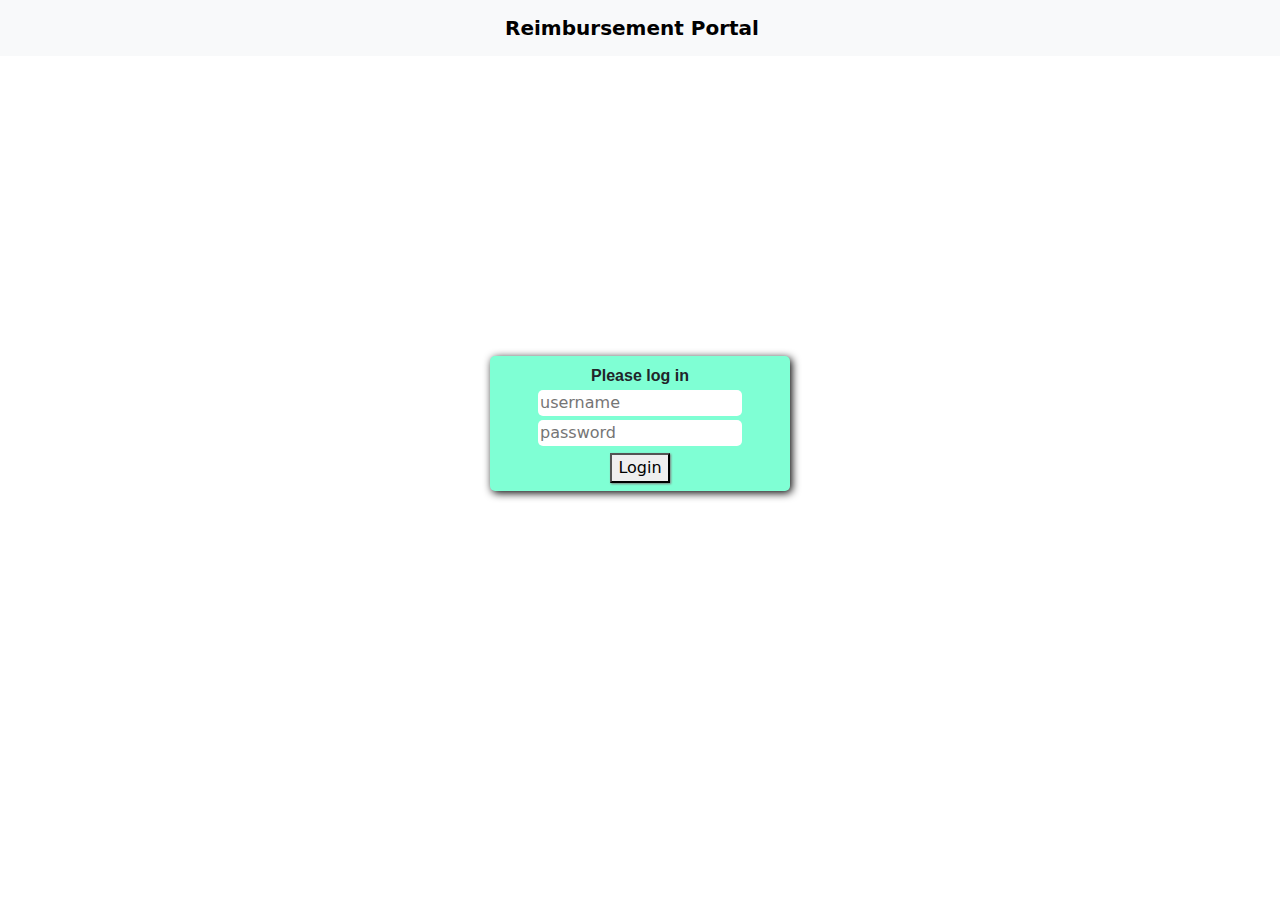
<file: target/classes/frontend/index.html>
<!DOCTYPE html>
<html lang="en">
<head>
    <meta charset="UTF-8">
    <meta http-equiv="X-UA-Compatible" content="IE=edge">
    <meta name="viewport" content="width=device-width, initial-scale=1.0">
    <title>Welcome to the Reimbursement Portal</title>
    <link rel="stylesheet" href="./styles.css">
    <link rel="stylesheet" href="	https://cdn.jsdelivr.net/npm/bootstrap@5.2.0/dist/css/bootstrap.min.css">
    <script src="https://cdn.jsdelivr.net/npm/bootstrap@5.2.0/dist/js/bootstrap.bundle.min.js" defer></script>
    <script src="./script.js" defer></script>
</head>
<body>
    <nav class="navbar navbar-expand-lg bg-light">
        <div class="container-fluid">
          <a class="navbar-brand" href="#">Reimbursement Portal</a>
          
          <div class="collapse navbar-collapse" id="navbarNav">
            <ul class="navbar-nav">
              <!-- <li class="nav-item">
                <a class="nav-link active" aria-current="page" href="#">Home</a>
              </li> -->
            </ul>
          </div>
        </div>
      </nav>
    <div id="login-container">
        <div id="login-box">
            <div id="login-welcome">Please log in</div>
            <form id="login-form">
                <input id="username-input" class="fields" type="text" placeholder="username"/>
                <input id="password-input" class="fields" type="password" placeholder="password"/>
                <div id="message"></div>
                <button id="login-button" class="button">Login</button>
            </form>
        </div>
    </div>
</body>
</html>
</file>
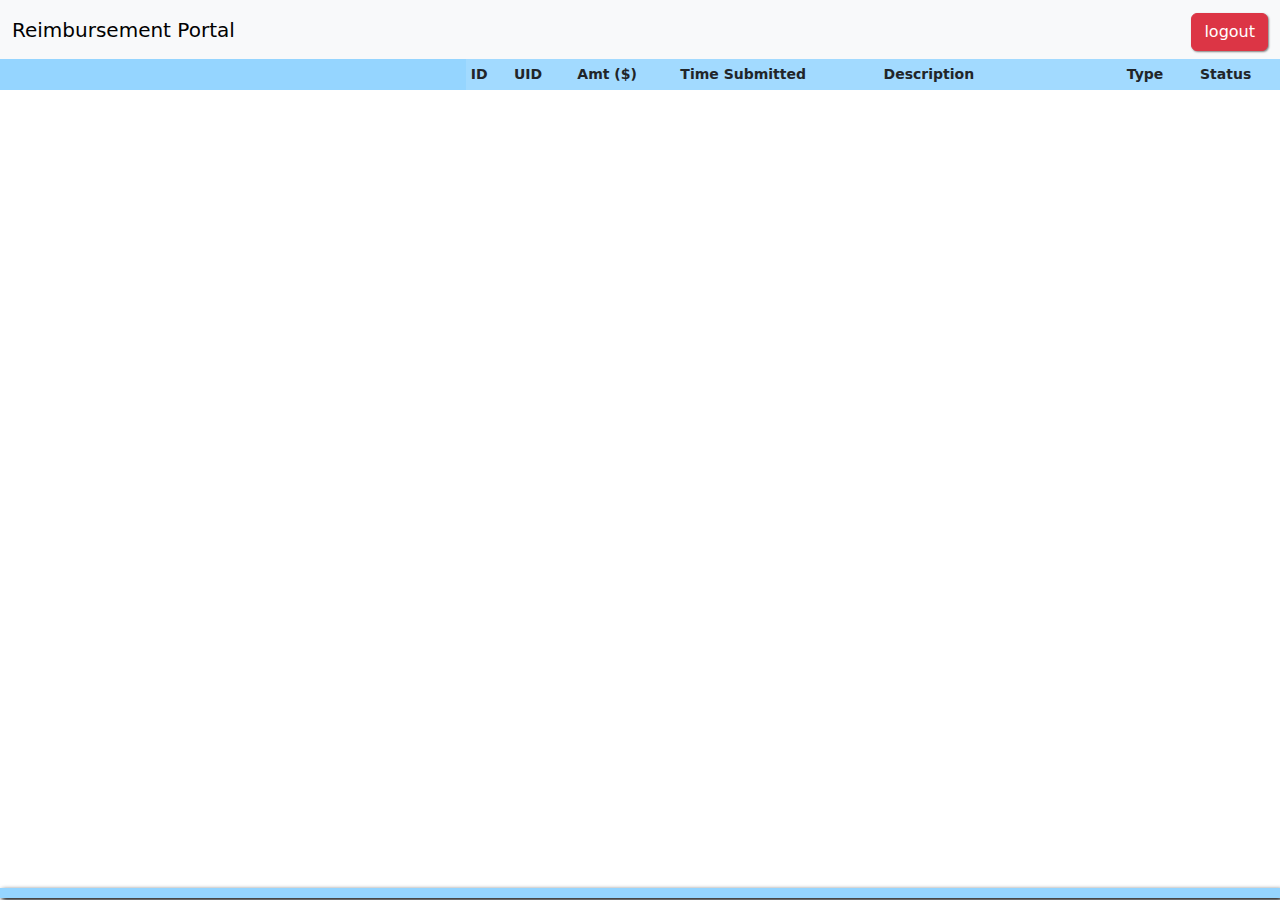
<file: target/classes/frontend/manager/index.html>
<!DOCTYPE html>
<html lang="en">
<head>
    <meta charset="UTF-8">
    <meta http-equiv="X-UA-Compatible" content="IE=edge">
    <meta name="viewport" content="width=device-width, initial-scale=1.0">
    <title>Manager Dashboard</title>
    <link rel="stylesheet" href="./styles.css">
    <link rel="stylesheet" href="	https://cdn.jsdelivr.net/npm/bootstrap@5.2.0/dist/css/bootstrap.min.css">
    <script src="https://cdn.jsdelivr.net/npm/bootstrap@5.2.0/dist/js/bootstrap.bundle.min.js" defer></script>
    <script src="./script.js" defer></script>
</head>
<body>
    <nav class="navbar navbar-expand-lg bg-light">
        <div class="container-fluid">
          <a class="navbar-brand" href="../index.html">Reimbursement Portal</a>
          <!-- <button class="navbar-toggler" type="button" data-bs-toggle="collapse" data-bs-target="#navbarNav" aria-controls="navbarNav" aria-expanded="false" aria-label="Toggle navigation">
            <span class="navbar-toggler-icon"></span>
          </button> -->
          <div class="collapse navbar-collapse" id="navbarNav">
            <ul class="navbar-nav">
              <!-- <li class="nav-item">
                <a class="nav-link active" aria-current="page" href="#">Home</a>
              </li> -->
              
            </ul>
          </div>
          <button id="logout-button" class="button btn btn-danger" type="submit">logout</button>
        </div>
      </nav>
      <div id="main-display">
        <div id="detail-panel">
            <!-- <div id="detail-panel-title">
              <h3>Current Selection</h3>
            </div>
            <div id="detail-panel-text"> -->
                <!-- <div id="headers">
                  <ul class="listbox">
                    <li class="table-data table-headers">ID</li>
                    <li class="table-data table-headers">Empl</li>
                    <li class="table-data table-headers">Amount</li>
                    <li class="table-data table-headers">Submit Time</li>
                    <li class="table-data table-headers">Description</li>
                    <li class="table-data table-headers">Type</li>
                    <li class="table-data table-headers">Status</li>
                  </ul>
                </div>
                <div id="detail-data">
                  <ul class="listbox">
                    <li class="table-data">112513461346</li>
                    <li class="table-data">212361461346</li>
                    <li class="table-data">312361341263</li>
                    <li class="table-data">413461346134</li>
                    <li class="table-data">513461346116</li>
                    <li class="table-data">645738245817</li>
                    <li class="table-data">784556901157</li>
                  </ul>
                </div> -->
            <!-- </div> -->
            <!-- <div id="app-rej-button-container">
              <button id="item-approve-btn" class="assess-btn btn btn-success">Approve</button>
              <button id="item-reject-btn" class="assess-btn btn btn-danger">Reject</button>
            </div> -->
        </div>
        
        <div id="item-container">
          <div id="item-header">
            <div id="item-id-header" class="item-detail">ID</div>
            <div id="item-author-header" class="item-detail">UID</div>
            <div id="item-value-header" class="item-detail">Amt ($)</div>
            <div id="item-submitted-header" class="item-detail">Time Submitted</div>
            <div id="item-description-header" class="item-detail">Description</div>
            <div id="item-type-header" class="item-detail">Type</div>
            <div id="item-status-header" class="item-detail">Status</div>
          </div>
            <!-- <div class="item">
              <div id="item-id" class="item-detail">Item 1</div>
              <div id="item-author" class="item-detail">Terry</div>
              <div id="item-value" class="item-detail">$120.00</div>
              <div id="item-submitted" class="item-detail">2022-08-02</div>
              <div id="item-description" class="item-detail">Metrocard</div>
              <div id="item-type" class="item-detail">travel</div>
              <div id="item-status" class="item-detail">pending</div>
            </div> -->
        </div>
      </div>
      

      <div id="control-panel">
        <!-- <div class="button-container">
          <button class="control-buttons">Sort Pending</button>
          <button class="control-buttons">Sort Time</button>
          <button class="control-buttons">All Past</button>
        </div> -->
      </div>
</body>
</html>
</file>
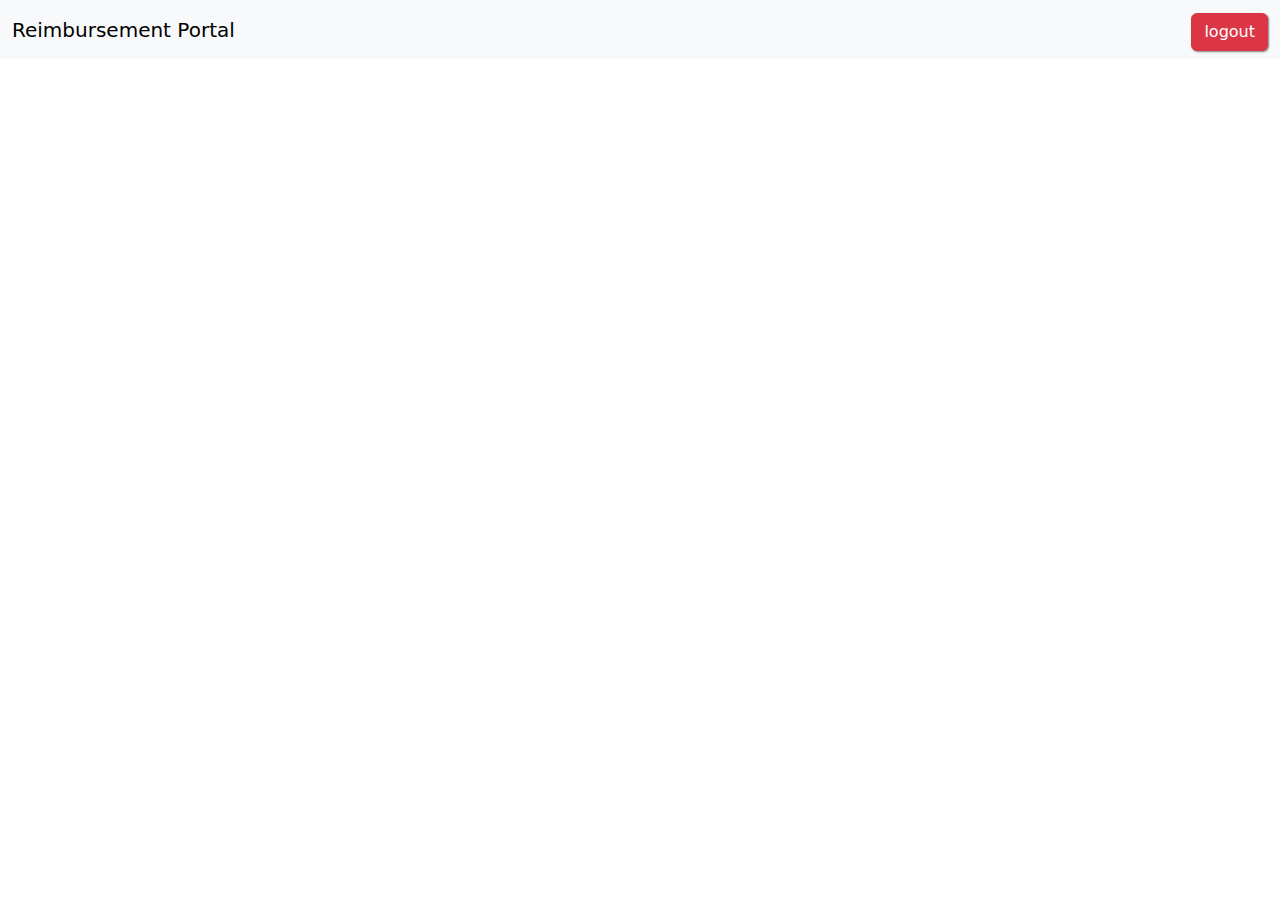
<file: target/classes/frontend/request/index.html>
<!DOCTYPE html>
<html lang="en">
<head>
    <meta charset="UTF-8">
    <meta http-equiv="X-UA-Compatible" content="IE=edge">
    <meta name="viewport" content="width=device-width, initial-scale=1.0">
    <title>Employee - Make New Request</title>
    <link rel="stylesheet" href="./styles.css">
    <link rel="stylesheet" href="	https://cdn.jsdelivr.net/npm/bootstrap@5.2.0/dist/css/bootstrap.min.css">
    <script src="https://cdn.jsdelivr.net/npm/bootstrap@5.2.0/dist/js/bootstrap.bundle.min.js" defer></script>
    <script src="./script.js" defer></script>
</head>
<body>
    <nav class="navbar navbar-expand-lg bg-light">
        <div class="container-fluid">
          <a class="navbar-brand" href="../index.html">Reimbursement Portal</a>
          <!-- <button class="navbar-toggler" type="button" data-bs-toggle="collapse" data-bs-target="#navbarNav" aria-controls="navbarNav" aria-expanded="false" aria-label="Toggle navigation">
            <span class="navbar-toggler-icon"></span>
          </button> -->
          <div class="collapse navbar-collapse" id="navbarNav">
            <ul class="navbar-nav">
              <!-- <li class="nav-item">
                <a class="nav-link active" aria-current="page" href="#">New Request</a>
              </li> -->
            </ul>
          </div>
          <button id="logout-button" class="button btn btn-danger" type="submit">logout</button>
        </div>
      </nav>
      <div id="display-container">

      <div id="newrequest-container">
        <!-- <div id="newrequest-box">
            <div id="newrequest-info">Enter request info</div>
            <form action="http://localhost:8999/" method="POST">
                <input type="number" class="fields" name="" id="amount-input" placeholder="amount">
                <input type="text" class="fields" name="" id="description-input" placeholder="enter description">
                <div id="type-selector-container">
                  <span class="radio-label">Lodging</span>
                  <input type="radio" name="lodging">
                  <span class="radio-label">Travel</span>
                  <input type="radio" name="travel">
                  <span class="radio-label">Food</span>
                  <input type="radio" name="food">
                  <span class="radio-label">Other</span>
                  <input type="radio" name="other">
                </div>
                <div id="request-form-buttons">
                  <input class="btn btn-success" type="submit" value="submit"/>
                  <input class="btn btn-danger" type="button" value="cancel">
                </div>                
                
            </form>
        </div> -->
    </div>
</body>
</html>
</file>
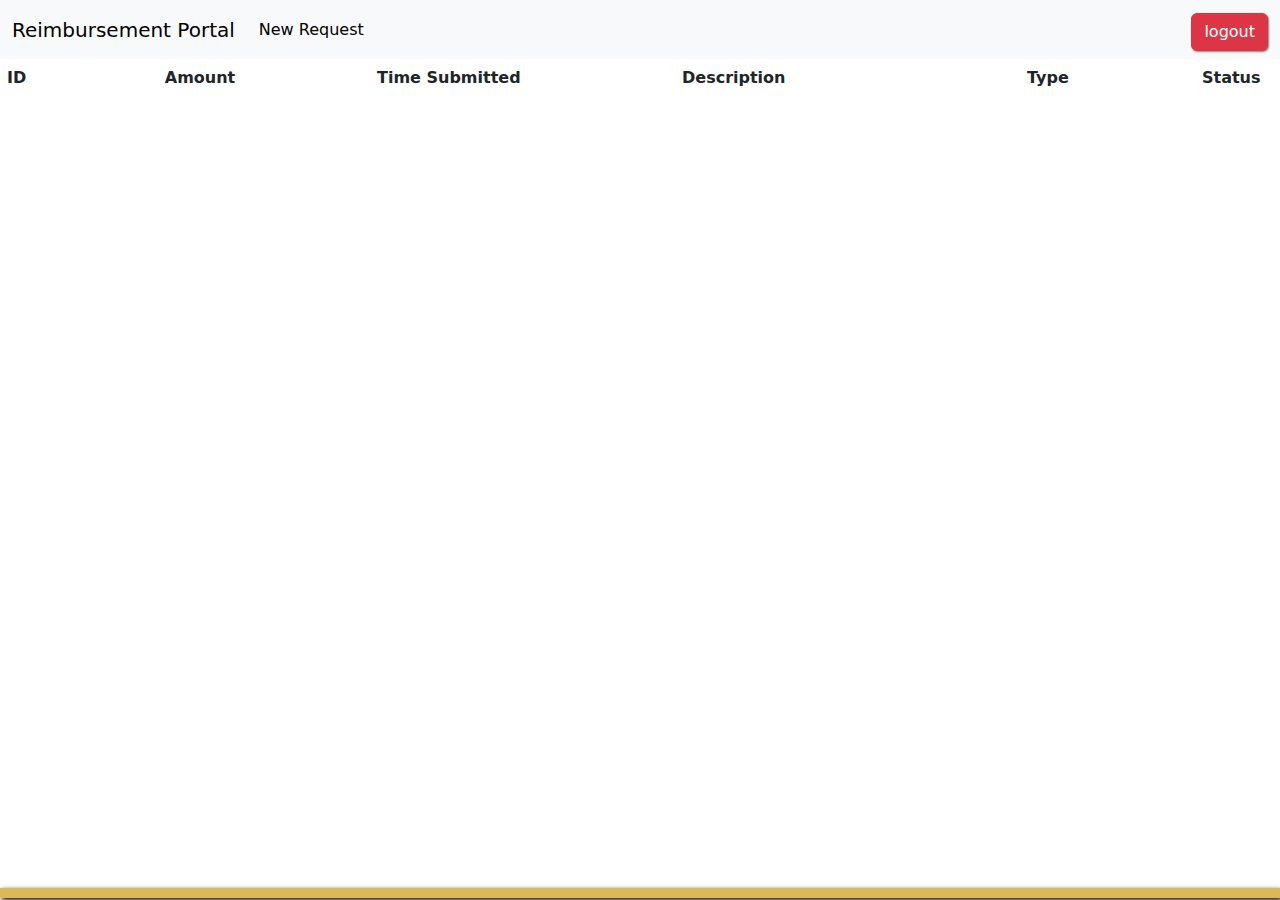
<file: target/classes/frontend/user/index.html>
<!DOCTYPE html>
<html lang="en">
<head>
    <meta charset="UTF-8">
    <meta http-equiv="X-UA-Compatible" content="IE=edge">
    <meta name="viewport" content="width=device-width, initial-scale=1.0">
    <title>Employee Dashboard</title>
    <link rel="stylesheet" href="./styles.css">
    <link rel="stylesheet" href="	https://cdn.jsdelivr.net/npm/bootstrap@5.2.0/dist/css/bootstrap.min.css">
    <script src="https://cdn.jsdelivr.net/npm/bootstrap@5.2.0/dist/js/bootstrap.bundle.min.js" defer></script>
    <script src="./script.js" defer></script>
</head>
<body>
    <nav class="navbar navbar-expand-lg bg-light">
        <div class="container-fluid">
          <a class="navbar-brand" href="#">Reimbursement Portal</a>
          <!-- <button class="navbar-toggler" type="button" data-bs-toggle="collapse" data-bs-target="#navbarNav" aria-controls="navbarNav" aria-expanded="false" aria-label="Toggle navigation"> -->
            <!-- <span class="navbar-toggler-icon"></span> -->
          </button>
          <div class="collapse navbar-collapse" id="navbarNav">
            <ul class="navbar-nav">
              <li class="nav-item">
                <a class="nav-link active" aria-current="page" href="../request/index.html">New Request</a>
              </li>
              <!-- <li class="nav-item">
                
              </li> -->
            </ul>
          </div>
          <button id="logout-button" class="button btn btn-danger" type="button">logout</button>
        </div>
      </nav>
      <div id="display-container">
        <div id="item-header">
          <div id="item-id-header" class="item-detail">ID</div>
          <div id="item-value-header" class="item-detail">Amount</div>
          <div id="item-submitted-header" class="item-detail">Time Submitted</div>
          <div id="item-description-header" class="item-detail">Description</div>
          <div id="item-type-header" class="item-detail">Type</div>
          <div id="item-status-header" class="item-detail">Status</div>
        </div>
        <!-- <div class="item">
          <div id="item-id" class="item-detail">Item 2</div>
          <div id="item-value" class="item-detail">$700.00</div>
          <div id="item-submitted" class="item-detail">2022-08-02</div>
          <div id="item-description" class="item-detail">Prostitutes</div>
          <div id="item-type" class="item-detail">other</div>
          <div id="item-status" class="item-detail">pending</div>
        </div> --> 
      </div>

      <div id="control-panel">
        <!-- <div class="button-container">
          <button class="control-buttons">Sort Pending</button>
          <button class="control-buttons">Sort Time</button>
          <button class="control-buttons">All Past</button>
        </div> -->
      </div>
</body>
</html>
</file>
<file: target/classes/frontend/styles.css>
.container-fluid{
    width:unset !important;
}
.navbar-brand{
    font-weight: bold;
}

#login-container{
    display: flex;
    justify-content: space-evenly;
}

#login-box{
    width: 300px;
    padding: 8px;
    margin: 10px;
    margin-top: 300px;
    border-radius: 5px;
    box-shadow: 2px 2px 8px black;
    background-color:aquamarine;
}

#login-welcome{
    text-align: center;
    font-family: 'Lucida Sans', 'Lucida Sans Regular', 'Lucida Grande', 'Lucida Sans Unicode', Geneva, Verdana, sans-serif;
    font-weight: bold;
}

#login-box form{
    display: flex;
    flex-direction: column;
    align-items: center;
}

.fields{
    margin:2px;
    border-radius: 5px;
    border: none;
}

.button{
    margin-top: 5px;
    box-shadow: gray 1px 1px 2px;
}
</file>
<file: target/classes/frontend/manager/styles.css>
.navbar-custom{
    background-color:rgb(149, 213, 255);
}

.navbar-nav{
    width:100%;
    display: flex;
    justify-content:space-between;
    flex-direction: row;
}
#logout-button{
    align-self: flex-end;
}

.fields{
    margin:2px;
    border-radius: 5px;
    border: none;
}

.button{
    margin-top: 5px;
    box-shadow: gray 1px 1px 2px;
}
#item-container{
    background-color: rgb(162, 218, 255);
    display: flex;
    flex-direction: column;
    justify-content: flex-start;
    width:70%;
}

.item{
    margin-bottom:3px;
    width: 100%;
    display:flex;
    flex-direction: row;
    justify-content: space-between;
    background-color:rgb(149, 213, 255) ;
    
}
.item:hover{
    background-color: rgb(100, 193, 255);
}

.item-detail{
    margin: 5px;
}



#item-id{
    font-weight: bold;
    font-size: 14px;
    width: 20px;
}
#item-author{
    font-size: 14px;
    width:20px;
}
#item-value{
    font-size: 14px;
    width: 100px;
    text-align:end;
}
#item-submitted{
    font-size: 14px;
    width: 180px;
}
#item-description{
    font-size: 14px;
    width: 220px;
}
#item-type{
    font-size: 14px;
    width: 50px;
}
#item-status{
    font-size: 14px;
    width: 75px;
}



#item-header{
    display: flex;
    flex-direction: row;
    justify-content: space-between;
}

#item-id-header{
    font-weight: bold;
    font-size: 14px;
    width: 20px;
}
#item-author-header{
    font-weight: bold;
    font-size: 14px;
    width: 20px;
}
#item-value-header{
    font-weight: bold;
    font-size: 14px;
    width: 100px;
    text-align: center;
}
#item-submitted-header{
    font-weight: bold;
    font-size: 14px;
    width: 180px;
}
#item-description-header{
    font-weight: bold;
    font-size: 14px;
    width: 220px;
}
#item-type-header{
    font-weight: bold;
    font-size: 14px;
    width: 50px;
}
#item-status-header{
    font-weight: bold;
    font-size: 14px;
    width: 75px;
}



#control-panel{
    background-color:rgb(149, 213, 255);
    position: fixed;
    bottom: 2px;
    display: flex;
    justify-content: center;
    padding: 5px;
    width: 100%;
    box-shadow: 2px 2px 5px black;
}

#button-container{
    display: flex;
    justify-content: space-evenly;
    align-content: center;
}



#main-display{
    display: flex;   
}

#detail-panel{
    border: 2px rgb(149, 213, 255) solid;
    background-color: rgb(149, 213, 255);
    width: 40%;
    display: flex;
    flex-direction: column;
}

#detail-panel-text{
    display: flex;
    justify-content:left;
    flex-direction: row;
    margin: 2px;
    padding: 2px;
    border-radius: 5px;
    background-color: rgb(219, 219, 219);
}

#detail-panel-title h3{
    text-align: center;
}

#headers{
    width:80px;
}

.table-headers{
    font-weight: bold;
}

.table-data{
    font-size: 12px;
}


.listbox{
    list-style: none;
}

.control-buttons{
    background-color: rgb(220, 232, 245);
    border-radius: 4px;
    border:none;
    margin-left: 2px;
    margin-right:2px;    
}
.control-buttons:hover{
    background-color: rgb(184, 213, 245);
}

.assess-btn{
    margin: 5px;
}

#app-rej-button-container{
    display: flex;
    justify-content: center;
}
</file>
<file: target/classes/frontend/request/styles.css>
/* REQUEST FORM BOX */
#newrequest-container{
    display: flex;
    justify-content: space-evenly;
}

#newrequest-box{
    width: 300px;
    padding: 8px;
    margin: 10px;
    margin-top: 300px;
    border: black 3px solid;
    border-radius: 5px;
    box-shadow: 2px 2px 8px black;
    background-color:aquamarine;
}

#newrequest-info{
    text-align: center;
    font-family: 'Lucida Sans', 'Lucida Sans Regular', 'Lucida Grande', 'Lucida Sans Unicode', Geneva, Verdana, sans-serif;
    font-weight: bold;
}

#newrequest-box form{
    display: flex;
    flex-direction: column;
    align-items: center;
}

/* Adjust Nav Bar for logout button to appear at end*/
.navbar-nav{
    width:100% !important;
    display: flex;
    justify-content:space-between;
    flex-direction: row;
}

.fields{
    margin:2px;
    border-radius: 5px;
    border: none;
}

.button{
    margin-top: 5px;
    box-shadow: gray 1px 1px 2px;
}

#items-container{
    display: flex;
    justify-content: space-evenly;
    margin-top: 10px;
}

#item{
    width: 500px;
    display:flex;
    flex-direction: row;
    justify-content: space-between;
    background-color:rgb(255, 221, 255) ;
    border-radius: 5px;
    margin:5px;
}

.item-detail{
    margin: 5px;
}

#item-id{
    font-weight: bold;
}

.radio-label{
    margin-right: 12px;
    margin-left: 2px;
}
</file>
<file: target/classes/frontend/user/styles.css>
.navbar-nav{
    width:100% !important;
    display: flex;
    justify-content:space-between;
    flex-direction: row;
}
#logout-button{
    align-self: flex-end;
}

.fields{
    margin:2px;
    border-radius: 5px;
    border: none;
}

.button{
    margin-top: 5px;
    box-shadow: gray 1px 1px 2px;
}


#display-container{
    display: flex;
    flex-direction: column;
    justify-content: center;
}



.item{
    margin-bottom:3px;
    width: 100%;
    height: 30px;
    display:flex;
    flex-direction: row;
    justify-content:space-between;
    background-color:rgb(255, 221, 136);
    border-radius: 5px;
}

.item:hover{
    background-color:rgb(255, 241, 206);
}

.item-detail{
    padding: 2px;
    margin: 5px;
}



#item-id{
    font-weight: bold;
    width: 20px;
}
#item-value{
    width: 100px;
    justify-self: center;
    text-align: end;
}
#item-submitted{
    width: 180px;
}
#item-description{
    width: 220px;
}
#item-type{
    width: 50px;
}
#item-status{
    width: 75px;
}



#item-header{
    display: flex;
    flex-direction: row;
    justify-content: space-between;
}

#item-id-header{
    font-weight: bold;
    width: 20px;
}
#item-value-header{
    font-weight: bold;
    width: 100px;
    text-align: center;
}
#item-submitted-header{
    font-weight: bold;
    width: 180px;
}
#item-description-header{
    font-weight: bold;
    width: 220px;
}
#item-type-header{
    font-weight: bold;
    width: 50px;
}
#item-status-header{
    font-weight: bold;
    width: 75px;
}



#control-panel{
    background-color:rgb(221, 184, 88);
    position: fixed;
    bottom: 2px;
    display: flex;
    justify-content: center;
    padding: 5px;
    width: 100%;
    box-shadow: 2px 2px 5px black;
}

#button-container{
    display: flex;
    justify-content: space-evenly;
    align-content: center;
}

.control-buttons{
    background-color: beige;
    border-radius: 4px;
    border:none;
}
.control-buttons:hover{
    background-color: rgb(243, 243, 183);
}
</file>
